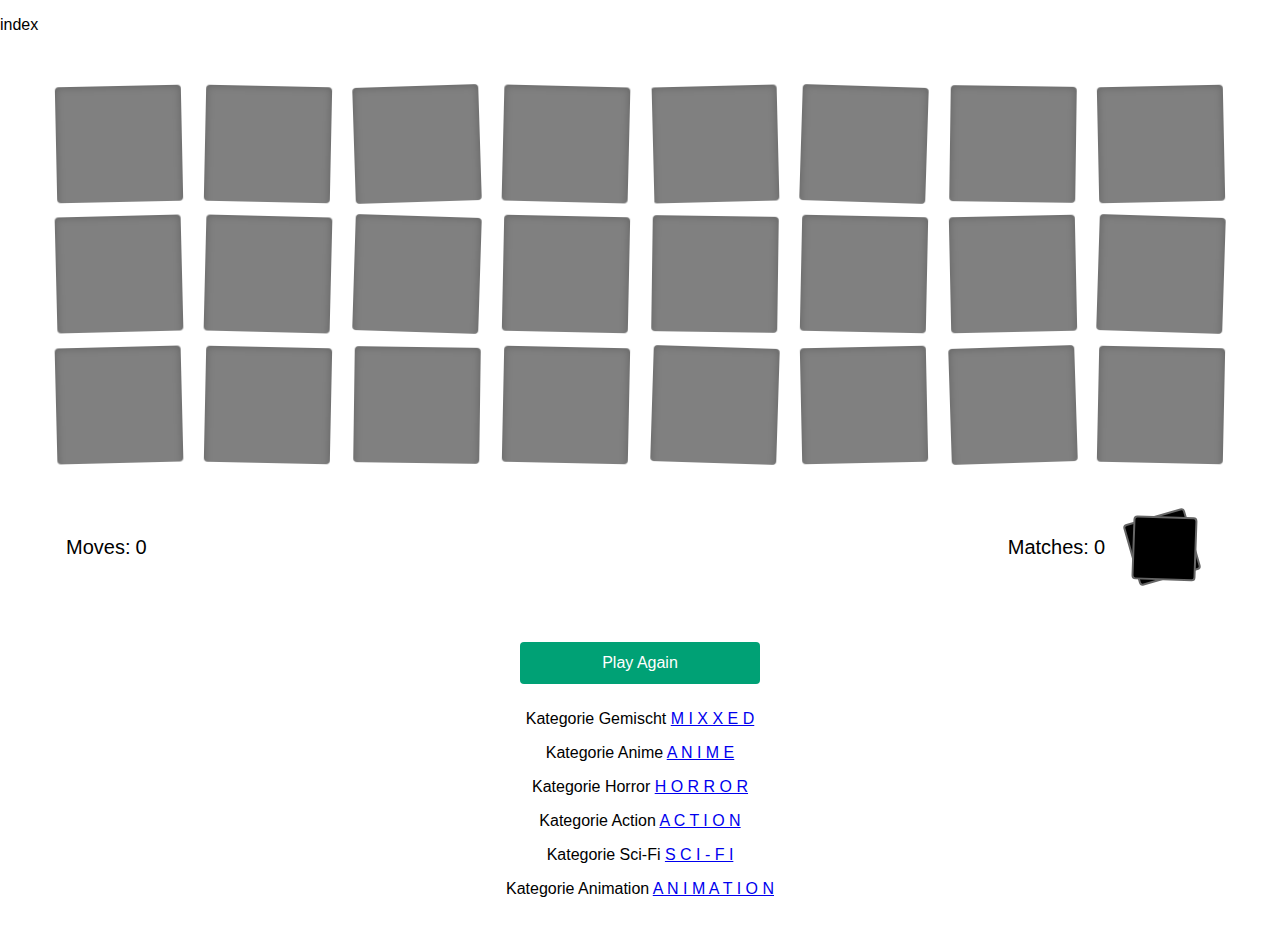
<file: index.html>
<!DOCTYPE html>
<html lang="en">
<head>
    <title>Matching Game by ilim oezdemir</title>
    <meta charset="utf-8" />
    <meta name="viewport" content="width=device-width,initial-scale=1,user-scalable=no" />
    <meta name="robots" content="index, follow, noarchive, noodp, max-snippet:-1, max-image-preview:large, max-video-preview:-1" />
    <meta name="description" content="memory-game" />
    
    <link rel="stylesheet" type="text/css" media="all" href="./css/memory.css" />
    <link rel="stylesheet" type="text/css" media="all" href="./css/memory-game.css" />
   
</head>
<body>
    <p><index class="html">index</index></p>
    <div class="page page-memory-game">
        <div class="memory-game" id="memoryGame">
            <div class="memory-board"></div>
            <div class="memory-slider no-match slideUp" id="noMatch">No Match</div>
            <div class="memory-slider match slideUp" id="match">Match!</div>
            <div class="memory-ui">
                <span class="memory-moves">Moves: <span id="memoryMoves">0</span></span>
                <span class="memory-matches">Matches: <span id="memoryMatches">0</span> <span class="memory-matches-cards" id="memoryMatchesCards"></span></span>
            </div>
            <div class="modal modal-fadeIn" id="modal-finish">
                <div class="modal-stage">
                    <div class="modal-body">
                        <h1></h1>
                        <p><strong></strong></p>
                        <button class="playBtn">Play Again</button>
                    </div>
                </div>
            </div>
            <p>Kategorie Gemischt <a href="index.html"> M I X X E D </a></p>
            <p>Kategorie Anime <a href="index01.html"> A N I M E </a></p>
            <p>Kategorie Horror <a href="index02.html"> H O R R O R </a></p>
            <p>Kategorie Action <a href="index03.html"> A C T I O N </a></p>
            <p>Kategorie Sci-Fi <a href="index04.html"> S C I - F I  </a></p>
            <p>Kategorie Animation <a href="index05.html"> A N I M A T I O N </a></p>
        </div>
        <script src="js/memory-game.js"></script>
        <script type="module">
            import MemoryCards from './js/memory-cards.js';
            let memoryGame = new MemoryGame({
                selector: document.getElementById('memoryGame'),
                cards: MemoryCards.getCards()
            });
        </script>
    </div>
</body>
</html>
</file>
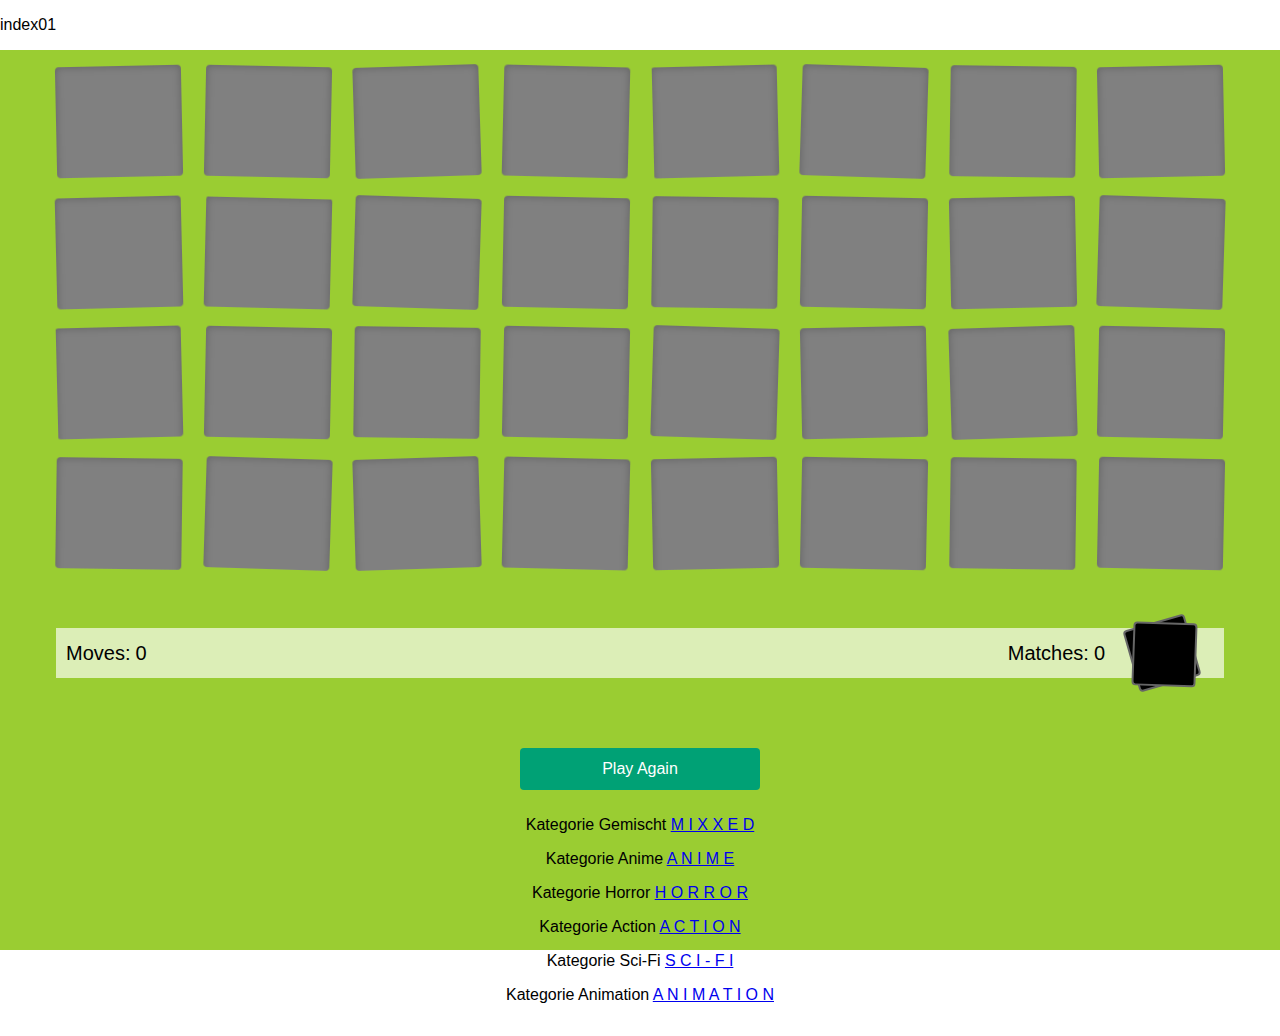
<file: index01.html>
<!DOCTYPE html>
<html lang="en">
<head>
    <title>Matching Game by ilim oezdemir</title>
    <meta charset="utf-8" />
    <meta name="viewport" content="width=device-width,initial-scale=1,user-scalable=no" />
    <meta name="robots" content="index, follow, noarchive, noodp, max-snippet:-1, max-image-preview:large, max-video-preview:-1" />
    <meta name="description" content="memory-game" />
    
    <link rel="stylesheet" type="text/css" media="all" href="./css/memory01.css" />
    <link rel="stylesheet" type="text/css" media="all" href="./css/memory-game01.css" />
 
</head>
<body>
    <p><index class="html">index01</index></p>
    <div class="page page-memory-game">
        <div class="memory-game" id="memoryGame">
            <div class="memory-board"></div>
            <div class="memory-slider no-match slideUp" id="noMatch">No Match</div>
            <div class="memory-slider match slideUp" id="match">Match!</div>
            <div class="memory-ui">
                <span class="memory-moves">Moves: <span id="memoryMoves">0</span></span>
                <span class="memory-matches">Matches: <span id="memoryMatches">0</span> <span class="memory-matches-cards" id="memoryMatchesCards"></span></span>
            </div>
            <div class="modal modal-fadeIn" id="modal-finish">
                <div class="modal-stage">
                    <div class="modal-body">
                        <h1></h1>
                        <p><strong></strong> </p>
                        <button class="playBtn">Play Again</button>
                    </div>
                </div>
            </div>
            <p>Kategorie Gemischt <a href="index.html"> M I X X E D </a></p>
            <p>Kategorie Anime <a href="index01.html"> A N I M E </a></p>
            <p>Kategorie Horror <a href="index02.html"> H O R R O R </a></p>
            <p>Kategorie Action <a href="index03.html"> A C T I O N </a></p>
            <p>Kategorie Sci-Fi <a href="index04.html"> S C I - F I  </a></p>
            <p>Kategorie Animation <a href="index05.html"> A N I M A T I O N </a></p>
        </div>
        <script src="js/memory-game.js"></script>
        <script type="module">
            import MemoryCards from './js/memory-cards01.js';
            let memoryGame = new MemoryGame({
                selector: document.getElementById('memoryGame'),
                cards: MemoryCards.getCards()
            });
        </script>
    </div>
</body>
</html>
</file>
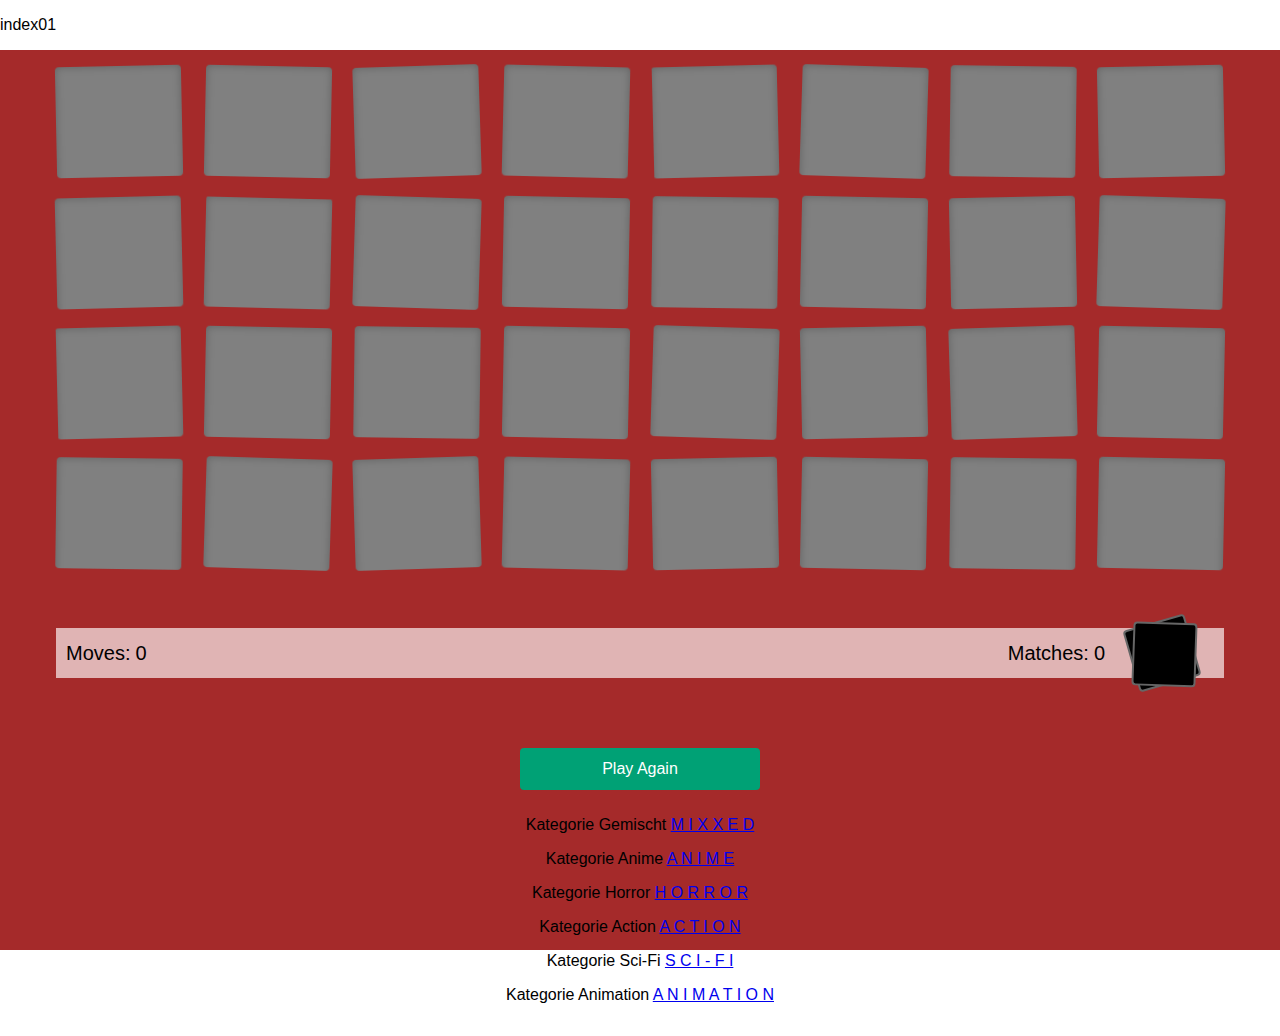
<file: index02.html>
<!DOCTYPE html>
<html lang="en">
<head>
    <title>Matching Game by ilim oezdemir</title>
    <meta charset="utf-8" />
    <meta name="viewport" content="width=device-width,initial-scale=1,user-scalable=no" />
    <meta name="robots" content="index, follow, noarchive, noodp, max-snippet:-1, max-image-preview:large, max-video-preview:-1" />
    <meta name="description" content="memory-game" />
    
    <link rel="stylesheet" type="text/css" media="all" href="./css/memory02.css" />
    <link rel="stylesheet" type="text/css" media="all" href="./css/memory-game02.css" />
    
</head>
<body>
    <p><index class="html">index01</index></p>
    <div class="page page-memory-game">
        <div class="memory-game" id="memoryGame">
            <div class="memory-board"></div>
            <div class="memory-slider no-match slideUp" id="noMatch">No Match</div>
            <div class="memory-slider match slideUp" id="match">Match!</div>
            <div class="memory-ui">
                <span class="memory-moves">Moves: <span id="memoryMoves">0</span></span>
                <span class="memory-matches">Matches: <span id="memoryMatches">0</span> <span class="memory-matches-cards" id="memoryMatchesCards"></span></span>
            </div>
            <div class="modal modal-fadeIn" id="modal-finish">
                <div class="modal-stage">
                    <div class="modal-body">
                        <h1></h1>
                        <p><strong></strong></p>
                        <button class="playBtn">Play Again</button>
                    </div>
                </div>
            </div>
            <p>Kategorie Gemischt <a href="index.html"> M I X X E D </a></p>
            <p>Kategorie Anime <a href="index01.html"> A N I M E </a></p>
            <p>Kategorie Horror <a href="index02.html"> H O R R O R </a></p>
            <p>Kategorie Action <a href="index03.html"> A C T I O N </a></p>
            <p>Kategorie Sci-Fi <a href="index04.html"> S C I - F I  </a></p>
            <p>Kategorie Animation <a href="index05.html"> A N I M A T I O N </a></p>
        </div>
        <script src="js/memory-game.js"></script>
        <script type="module">
            import MemoryCards from './js/memory-cards02.js';
            let memoryGame = new MemoryGame({
                selector: document.getElementById('memoryGame'),
                cards: MemoryCards.getCards()
            });
        </script>
    </div>
</body>
</html>
</file>
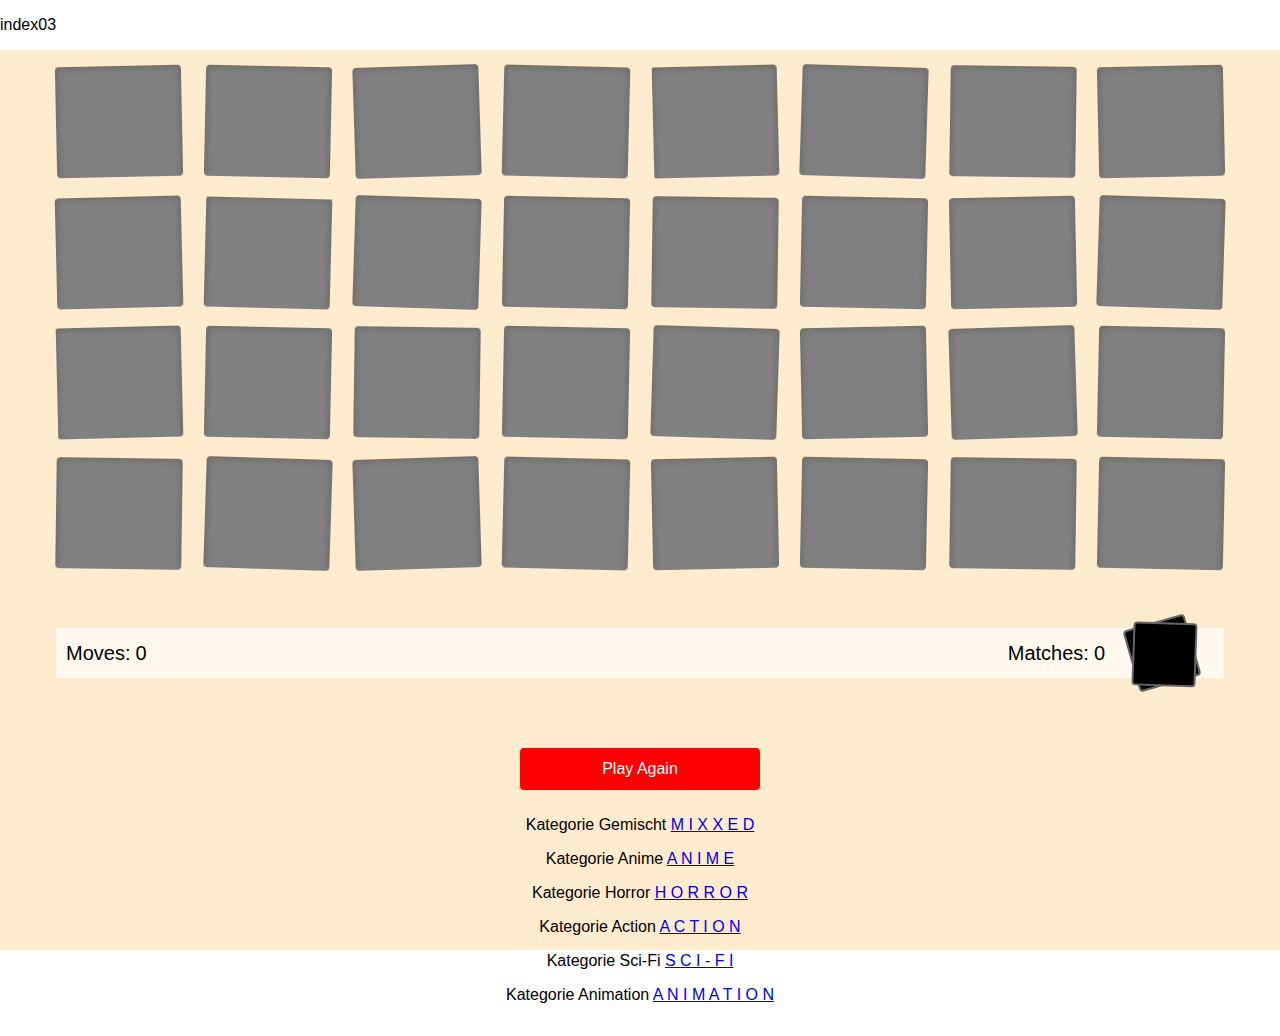
<file: index03.html>
<!DOCTYPE html>
<html lang="en">
<head>
    <title>Matching Game by ilim oezdemir</title>
    <meta charset="utf-8" />
    <meta name="viewport" content="width=device-width,initial-scale=1,user-scalable=no" />
    <meta name="robots" content="index, follow, noarchive, noodp, max-snippet:-1, max-image-preview:large, max-video-preview:-1" />
    <meta name="description" content="memory-game" />
    
    <link rel="stylesheet" type="text/css" media="all" href="./css/memory03.css" />
    <link rel="stylesheet" type="text/css" media="all" href="./css/memory-game03.css" />
 
</head>
<body>
    <p><index class="html">index03</index></p>
    <div class="page page-memory-game">
        <div class="memory-game" id="memoryGame">
            <div class="memory-board"></div>
            <div class="memory-slider no-match slideUp" id="noMatch">No Match</div>
            <div class="memory-slider match slideUp" id="match">Match!</div>
            <div class="memory-ui">
                <span class="memory-moves">Moves: <span id="memoryMoves">0</span></span>
                <span class="memory-matches">Matches: <span id="memoryMatches">0</span> <span class="memory-matches-cards" id="memoryMatchesCards"></span></span>
            </div>
            <div class="modal modal-fadeIn" id="modal-finish">
                <div class="modal-stage">
                    <div class="modal-body">
                        <h1></h1>
                        <p><strong></strong></p>
                        <button class="playBtn">Play Again</button>
                    </div>
                </div>
            </div>
            <p>Kategorie Gemischt <a href="index.html"> M I X X E D </a></p>
            <p>Kategorie Anime <a href="index01.html"> A N I M E </a></p>
            <p>Kategorie Horror <a href="index02.html"> H O R R O R </a></p>
            <p>Kategorie Action <a href="index03.html"> A C T I O N </a></p>
            <p>Kategorie Sci-Fi <a href="index04.html"> S C I - F I  </a></p>
            <p>Kategorie Animation <a href="index05.html"> A N I M A T I O N </a></p>
        </div>
        <script src="js/memory-game.js"></script>
        <script type="module">
            import MemoryCards from './js/memory-cards03.js';
            let memoryGame = new MemoryGame({
                selector: document.getElementById('memoryGame'),
                cards: MemoryCards.getCards()
            });
        </script>
    </div>
</body>
</html>
</file>
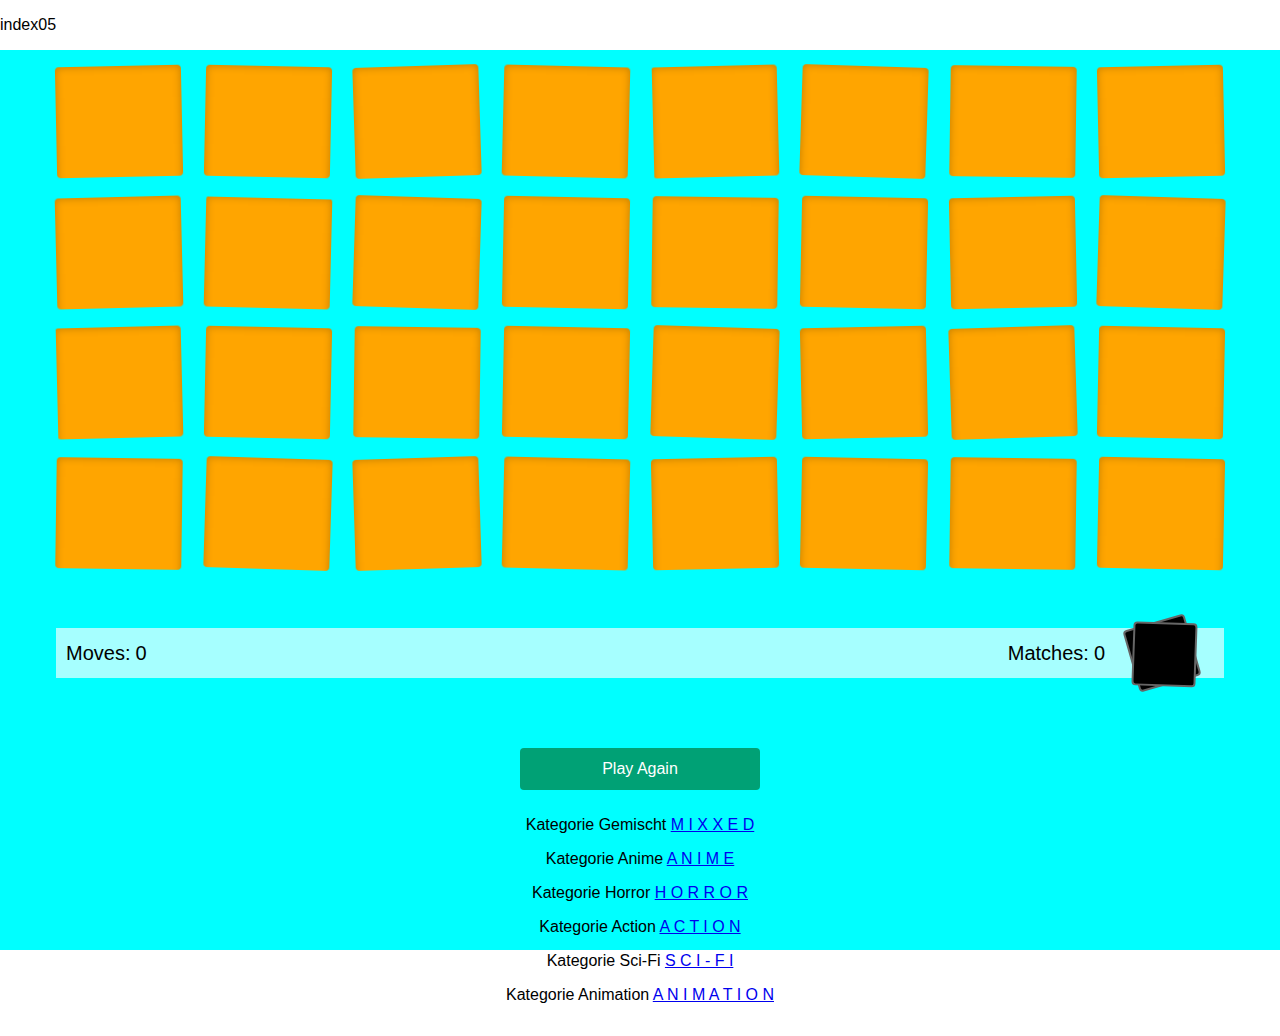
<file: index05.html>
<!DOCTYPE html>
<html lang="en">
<head>
    <title>Matching Game by ilim oezdemir</title>
    <meta charset="utf-8" />
    <meta name="viewport" content="width=device-width,initial-scale=1,user-scalable=no" />
    <meta name="robots" content="index, follow, noarchive, noodp, max-snippet:-1, max-image-preview:large, max-video-preview:-1" />
    <meta name="description" content="memory-game" />
    
    <link rel="stylesheet" type="text/css" media="all" href="./css/memory05.css" />
    <link rel="stylesheet" type="text/css" media="all" href="./css/memory-game05.css" />
    
</head>
<body>
    <p><index class="html">index05</index></p>
    <div class="page page-memory-game">
        <div class="memory-game" id="memoryGame">
            <div class="memory-board"></div>
            <div class="memory-slider no-match slideUp" id="noMatch">No Match</div>
            <div class="memory-slider match slideUp" id="match">Match!</div>
            <div class="memory-ui">
                <span class="memory-moves">Moves: <span id="memoryMoves">0</span></span>
                <span class="memory-matches">Matches: <span id="memoryMatches">0</span> <span class="memory-matches-cards" id="memoryMatchesCards"></span></span>
            </div>
            <div class="modal modal-fadeIn" id="modal-finish">
                <div class="modal-stage">
                    <div class="modal-body">
                        <h1></h1>
                        <p><strong></strong></p>
                        <button class="playBtn">Play Again</button>
                    </div>
                </div>
            </div>
            <p>Kategorie Gemischt <a href="index.html"> M I X X E D </a></p>
            <p>Kategorie Anime <a href="index01.html"> A N I M E </a></p>
            <p>Kategorie Horror <a href="index02.html"> H O R R O R </a></p>
            <p>Kategorie Action <a href="index03.html"> A C T I O N </a></p>
            <p>Kategorie Sci-Fi <a href="index04.html"> S C I - F I  </a></p>
            <p>Kategorie Animation <a href="index05.html"> A N I M A T I O N </a></p>
        </div>
        <script src="js/memory-game.js"></script>
        <script type="module">
            import MemoryCards from './js/memory-cards05.js';
            let memoryGame = new MemoryGame({
                selector: document.getElementById('memoryGame'),
                cards: MemoryCards.getCards()
            });
        </script>
    </div>
</body>
</html>
</file>
<file: css/memory.css>
* {
    box-sizing: border-box;
}

html,
body {
    width: 100%;
    height: 100%;
    margin: 0;
    padding: 0;
    font-family:  'Segoe UI', Tahoma, Geneva, Verdana, sans-serif;
}

.page-memory-game {
    width: 100%;
    height: 100%;
    display: flex;
    justify-content: center;
    align-items: center;
    flex-wrap: wrap;
    text-align: center;
    background: white;
}
</file>
<file: css/memory-game.css>
.memory-game {
    width: 100%;
    max-width: 1200px;
    margin: 0 auto;
    padding: 1em;
    overflow: hidden;
    position: relative;
    /* background-color: #f0f0f0; */
}
.memory-board {
    width: 100%;
    margin: 0;
    padding: 0;
    position: relative;
    display: grid;
    grid-template-columns: repeat(auto-fit, minmax(10.5%, 1fr));
    grid-gap: 4% 2%;
}
/*
    @media $query.m
    grid-template-columns: repeat(auto-fill, minmax(180px, 1fr))
        grid-gap: 20px
*/

.memory-card-item {
    width: 100%;
    height: 100%;
    /* border: 3px solid #f1f1f1; */
    perspective: 1000px; /* Remove this if you don't want the 3D effect */
    background-color: transparent;
    border-radius: 4px;
    overflow: hidden;
    position: relative;
}
.memory-card-item.visible .memory-card-item-inner {
    transform: rotateY(180deg);
}
.memory-card-item.no-match:before {
    content: '';
    width: 100%;
    height: 100%;
    z-index: 1;
    position: absolute;
    top: 0;
    left: 0;
    background-color: rgba(255, 50, 50, 0.5);
}
.memory-card-item.solved {
    opacity: 0.0;
}
.memory-card-item.solved .memory-card-item-inner {
    transform: rotateY(180deg);
}

.memory-card-item:nth-child(n+1) {
    transform: rotate(1.2deg);
}
.memory-card-item:nth-child(2n+1) {
    transform: rotate(-1.8deg);
}
.memory-card-item:nth-child(3n+1) {
    transform: rotate(1.4deg);
}
.memory-card-item:nth-child(4n+1) {
    transform: rotate(-1.4deg);
}
.memory-card-item:nth-child(5n+1) {
    transform: rotate(1.8deg);
}
.memory-card-item:nth-child(6n+1) {
    transform: rotate(0.8deg);
}
.memory-card-item:nth-child(7n+1) {
    transform: rotate(-1.2deg);
}

.memory-card-item-inner {
    width: 100%;
    padding-top: 100%;
    display: block;
    text-align: center;
    position: relative;
    transition: transform 0.25s;
    transform-style: preserve-3d;
}

.memory-card-item-front,
.memory-card-item-back {
    top: 0;
    position: absolute;
    width: 100%;
    height: 100%;
    -webkit-backface-visibility: hidden;
    backface-visibility: hidden;
}


/* Darstellung der Zelle1 */
.memory-card-item-front {
    padding: 20px;
    color: black;
    cursor: pointer;
    box-shadow: inset 0 0 8px rgba(0,0,0, 0.25);
    transition: all 150ms ease-in-out;
    /*background: repeating-linear-gradient(
        -45deg,
        #222,
        #222 10px,
        #333 10px,
        #333 20px
    );
    */
    background-color: gray;

}

/*
.memory-item:hover .memory-item-inner {
    transform: rotateY(25deg);
}
*/
.memory-card-item:hover .memory-card-item-front {

    /* Effekt über der Zelle1 mit Mouse */
    /*
    background: repeating-linear-gradient(
            -45deg,
            #333,
            #333 10px,
            #444 10px,
            #444 20px
    );
    */
    background-color: black;
}
.memory-card-item-back {
    color: white;
    transform: rotateY(180deg);
}
.memory-card-item img {
    height: 100%;
}




.memory-ui {
    height: 50px;
    margin: 3em 0;
    padding: 10px;
    display: flex;
    justify-content: space-between;
    align-items: center;
    font-size: 20px;
    background-color: rgba(255,255,255,0.65);
}
.memory-ui .memory-moves {
    display: flex;
}
.memory-ui .memory-matches {
    display: flex;
    align-items: center;
}
#memoryMoves,
#memoryMatches {
    margin: 0 5px;
    font-weight: 500;
}
.memory-matches-cards {
    margin: 0 20px;
}
.memory-matches-cards,
.memory-matches-cards:before {
    width: 64px;
    height: 64px;
    display: block;
    transform: rotate(-16deg);
    border-radius: 4px;
    box-sizing: border-box;
    border: 2px solid #666;
    /*
    background: repeating-linear-gradient(
        -45deg,
        #222,
        #222 5px,
        #333 5px,
        #333 10px
    );
    */
    background-color: black;
}
.memory-matches-cards:before {
    content: '';
    transform: rotate(18deg);
}





.memory-slider {
    width: 300px;
    height: auto;
    margin-left: -150px;
    display: flex;
    justify-content: center;
    align-items: center;
    opacity: 1.0;
    position: absolute;
    left: 50%;
    top: 60%;
    transform: scale(1.0);

    visibility: hidden;
    backface-visibility: hidden;
}


/* Darstellung Effekt beim NO-Match */
.memory-slider.no-match {
    color: red;
    font-size: 150px;
    font-weight: 600;
    text-transform: uppercase;
    text-shadow: #fff 0 1px 1px;
}

/* Darstellung Effekt beim Match */
.memory-slider.match {
    color: red;
    font-size: 150px;
    font-weight: 600;
    text-transform: uppercase;
    text-shadow: #fff 0 1px 1px;
}


.memory-slider.show {
    visibility: visible;
    transition: all 1000ms;
}


.memory-slider.show.slideUp {
    top: 50%;
    opacity: 0.0;
}



.move-item {
    width: 64px;
    height: 64px;
    display: block;
    position: fixed;
    transition: all 350ms ease-out;
}
.move-item img {
    width: 100%;
    height: 100%;
}





.playBtn {
    width: auto;
    min-width: 240px;
    margin: 10px auto;
    padding: 12px;
    display: inline-block;
    cursor: pointer;
    color: #fff;
    font-size: 16px;
    font-weight: 500;
    text-align: center;
    text-decoration: none;
    position: relative;
    overflow: hidden;
    outline: none;
    border: 0;
    border-radius: 4px;
    background-color: #00a175;
    transition: all 80ms ease-in-out;
}
.playBtn:hover {
    background-color: yellow;
    text-decoration: none;
}
</file>
<file: css/memory01.css>
* {
    box-sizing: border-box;
}

html,
body {
    width: 100%;
    height: 100%;
    margin: 0;
    padding: 0;
    font-family: sans-serif;
}

.page-memory-game {
    width: 100%;
    height: 100%;
    display: flex;
    justify-content: center;
    align-items: center;
    flex-wrap: wrap;
    text-align: center;
    /*background-image:  url(../img/pic_2048_88.svg) ;*/
    background-color: yellowgreen;
}

.page-title {
    width: 100%;
    color: #fff;
    font-weight: 900;
    text-shadow: #000 0 1px 1px;
    text-transform: uppercase;
}


.page-footer {
    width: 100%;
    height: 50px;
    display: flex;
    justify-content: center;
}
</file>
<file: css/memory-game01.css>
.memory-game {
    width: 100%;
    max-width: 1200px;
    margin: 0 auto;
    padding: 1em;
    overflow: hidden;
    position: relative;
    /* background-color: #f0f0f0; */
}
.memory-board {
    width: 100%;
    margin: 0;
    padding: 0;
    position: relative;
    display: grid;
    grid-template-columns: repeat(auto-fit, minmax(10.5%, 1fr));
    grid-gap: 4% 2%;
}
/*
    @media $query.m
    grid-template-columns: repeat(auto-fill, minmax(180px, 1fr))
        grid-gap: 20px
*/

.memory-card-item {
    width: 100%;
    height: 100%;
    /* border: 3px solid #f1f1f1; */
    perspective: 1000px; /* Remove this if you don't want the 3D effect */
    background-color: transparent;
    border-radius: 4px;
    overflow: hidden;
    position: relative;
}
.memory-card-item.visible .memory-card-item-inner {
    transform: rotateY(180deg);
}
.memory-card-item.no-match:before {
    content: '';
    width: 100%;
    height: 100%;
    z-index: 1;
    position: absolute;
    top: 0;
    left: 0;
    background-color: rgba(255, 50, 50, 0.5);
}
.memory-card-item.solved {
    opacity: 0.0;
}
.memory-card-item.solved .memory-card-item-inner {
    transform: rotateY(180deg);
}

.memory-card-item:nth-child(n+1) {
    transform: rotate(1.2deg);
}
.memory-card-item:nth-child(2n+1) {
    transform: rotate(-1.8deg);
}
.memory-card-item:nth-child(3n+1) {
    transform: rotate(1.4deg);
}
.memory-card-item:nth-child(4n+1) {
    transform: rotate(-1.4deg);
}
.memory-card-item:nth-child(5n+1) {
    transform: rotate(1.8deg);
}
.memory-card-item:nth-child(6n+1) {
    transform: rotate(0.8deg);
}
.memory-card-item:nth-child(7n+1) {
    transform: rotate(-1.2deg);
}

.memory-card-item-inner {
    width: 100%;
    padding-top: 100%;
    display: block;
    text-align: center;
    position: relative;
    transition: transform 0.25s;
    transform-style: preserve-3d;
}

.memory-card-item-front,
.memory-card-item-back {
    top: 0;
    position: absolute;
    width: 100%;
    height: 100%;
    -webkit-backface-visibility: hidden;
    backface-visibility: hidden;
}


/* Darstellung der Zelle1 */
.memory-card-item-front {
    padding: 20px;
    color: black;
    cursor: pointer;
    box-shadow: inset 0 0 8px rgba(0,0,0, 0.25);
    transition: all 150ms ease-in-out;
    /*background: repeating-linear-gradient(
        -45deg,
        #222,
        #222 10px,
        #333 10px,
        #333 20px
    );
    */
    background-color: gray;

}

/*
.memory-item:hover .memory-item-inner {
    transform: rotateY(25deg);
}
*/
.memory-card-item:hover .memory-card-item-front {

    /* Effekt über der Zelle1 mit Mouse */
    /*
    background: repeating-linear-gradient(
            -45deg,
            #333,
            #333 10px,
            #444 10px,
            #444 20px
    );
    */
    background-color: black;
}
.memory-card-item-back {
    color: white;
    transform: rotateY(180deg);
}
.memory-card-item img {
    height: 100%;
}




.memory-ui {
    height: 50px;
    margin: 3em 0;
    padding: 10px;
    display: flex;
    justify-content: space-between;
    align-items: center;
    font-size: 20px;
    background-color: rgba(255,255,255,0.65);
}
.memory-ui .memory-moves {
    display: flex;
}
.memory-ui .memory-matches {
    display: flex;
    align-items: center;
}
#memoryMoves,
#memoryMatches {
    margin: 0 5px;
    font-weight: 500;
}
.memory-matches-cards {
    margin: 0 20px;
}
.memory-matches-cards,
.memory-matches-cards:before {
    width: 64px;
    height: 64px;
    display: block;
    transform: rotate(-16deg);
    border-radius: 4px;
    box-sizing: border-box;
    border: 2px solid #666;
    /*
    background: repeating-linear-gradient(
        -45deg,
        #222,
        #222 5px,
        #333 5px,
        #333 10px
    );
    */
    background-color: black;
}
.memory-matches-cards:before {
    content: '';
    transform: rotate(18deg);
}





.memory-slider {
    width: 300px;
    height: auto;
    margin-left: -150px;
    display: flex;
    justify-content: center;
    align-items: center;
    opacity: 1.0;
    position: absolute;
    left: 50%;
    top: 60%;
    transform: scale(1.0);

    visibility: hidden;
    backface-visibility: hidden;
}


/* Darstellung Effekt beim NO-Match */
.memory-slider.no-match {
    color: red;
    font-size: 150px;
    font-weight: 600;
    text-transform: uppercase;
    text-shadow: #fff 0 1px 1px;
}

/* Darstellung Effekt beim Match */
.memory-slider.match {
    color: red;
    font-size: 150px;
    font-weight: 600;
    text-transform: uppercase;
    text-shadow: #fff 0 1px 1px;
}


.memory-slider.show {
    visibility: visible;
    transition: all 1000ms;
}


.memory-slider.show.slideUp {
    top: 50%;
    opacity: 0.0;
}



.move-item {
    width: 64px;
    height: 64px;
    display: block;
    position: fixed;
    transition: all 350ms ease-out;
}
.move-item img {
    width: 100%;
    height: 100%;
}





.playBtn {
    width: auto;
    min-width: 240px;
    margin: 10px auto;
    padding: 12px;
    display: inline-block;
    cursor: pointer;
    color: #fff;
    font-size: 16px;
    font-weight: 500;
    text-align: center;
    text-decoration: none;
    position: relative;
    overflow: hidden;
    outline: none;
    border: 0;
    border-radius: 4px;
    background-color: #00a175;
    transition: all 80ms ease-in-out;
}
.playBtn:hover {
    background-color: blue;
    text-decoration: none;
}
</file>
<file: css/memory02.css>
* {
    box-sizing: border-box;
}

html,
body {
    width: 100%;
    height: 100%;
    margin: 0;
    padding: 0;
    font-family: sans-serif;
}

.page-memory-game {
    width: 100%;
    height: 100%;
    display: flex;
    justify-content: center;
    align-items: center;
    flex-wrap: wrap;
    text-align: center;
    background-color: brown;
}

.page-title {
    width: 100%;
    color: #fff;
    font-weight: 900;
    text-shadow: #000 0 1px 1px;
    text-transform: uppercase;
}
.page-footer {
    width: 100%;
    height: 50px;
    display: flex;
    justify-content: center;
}
</file>
<file: css/memory-game02.css>
.memory-game {
        width: 100%;
        max-width: 1200px;
        margin: 0 auto;
        padding: 1em;
        overflow: hidden;
        position: relative;
        /* background-color: #f0f0f0; */
    }
    .memory-board {
        width: 100%;
        margin: 0;
        padding: 0;
        position: relative;
        display: grid;
        grid-template-columns: repeat(auto-fit, minmax(10.5%, 1fr));
        grid-gap: 4% 2%;
    }
    /*
        @media $query.m
        grid-template-columns: repeat(auto-fill, minmax(180px, 1fr))
            grid-gap: 20px
    */
    
    .memory-card-item {
        width: 100%;
        height: 100%;
        /* border: 3px solid #f1f1f1; */
        perspective: 1000px; /* Remove this if you don't want the 3D effect */
        background-color: transparent;
        border-radius: 4px;
        overflow: hidden;
        position: relative;
    }
    .memory-card-item.visible .memory-card-item-inner {
        transform: rotateY(180deg);
    }
    .memory-card-item.no-match:before {
        content: '';
        width: 100%;
        height: 100%;
        z-index: 1;
        position: absolute;
        top: 0;
        left: 0;
        background-color: rgba(255, 50, 50, 0.5);
    }
    .memory-card-item.solved {
        opacity: 0.0;
    }
    .memory-card-item.solved .memory-card-item-inner {
        transform: rotateY(180deg);
    }
    
    .memory-card-item:nth-child(n+1) {
        transform: rotate(1.2deg);
    }
    .memory-card-item:nth-child(2n+1) {
        transform: rotate(-1.8deg);
    }
    .memory-card-item:nth-child(3n+1) {
        transform: rotate(1.4deg);
    }
    .memory-card-item:nth-child(4n+1) {
        transform: rotate(-1.4deg);
    }
    .memory-card-item:nth-child(5n+1) {
        transform: rotate(1.8deg);
    }
    .memory-card-item:nth-child(6n+1) {
        transform: rotate(0.8deg);
    }
    .memory-card-item:nth-child(7n+1) {
        transform: rotate(-1.2deg);
    }
    
    .memory-card-item-inner {
        width: 100%;
        padding-top: 100%;
        display: block;
        text-align: center;
        position: relative;
        transition: transform 0.25s;
        transform-style: preserve-3d;
    }
    
    .memory-card-item-front,
    .memory-card-item-back {
        top: 0;
        position: absolute;
        width: 100%;
        height: 100%;
        -webkit-backface-visibility: hidden;
        backface-visibility: hidden;
    }
    
    
    /* Darstellung der Zelle1 */
    .memory-card-item-front {
        padding: 20px;
        color: black;
        cursor: pointer;
        box-shadow: inset 0 0 8px rgba(0,0,0, 0.25);
        transition: all 150ms ease-in-out;
        /*background: repeating-linear-gradient(
            -45deg,
            #222,
            #222 10px,
            #333 10px,
            #333 20px
        );
        */
        background-color: gray;
    
    }
    
    /*
    .memory-item:hover .memory-item-inner {
        transform: rotateY(25deg);
    }
    */
    .memory-card-item:hover .memory-card-item-front {
    
        /* Effekt über der Zelle1 mit Mouse */
        /*
        background: repeating-linear-gradient(
                -45deg,
                #333,
                #333 10px,
                #444 10px,
                #444 20px
        );
        */
        background-color: black;
    }
    .memory-card-item-back {
        color: white;
        transform: rotateY(180deg);
    }
    .memory-card-item img {
        height: 100%;
    }
    
    
    
    
    .memory-ui {
        height: 50px;
        margin: 3em 0;
        padding: 10px;
        display: flex;
        justify-content: space-between;
        align-items: center;
        font-size: 20px;
        background-color: rgba(255,255,255,0.65);
    }
    .memory-ui .memory-moves {
        display: flex;
    }
    .memory-ui .memory-matches {
        display: flex;
        align-items: center;
    }
    #memoryMoves,
    #memoryMatches {
        margin: 0 5px;
        font-weight: 500;
    }
    .memory-matches-cards {
        margin: 0 20px;
    }
    .memory-matches-cards,
    .memory-matches-cards:before {
        width: 64px;
        height: 64px;
        display: block;
        transform: rotate(-16deg);
        border-radius: 4px;
        box-sizing: border-box;
        border: 2px solid #666;
        /*
        background: repeating-linear-gradient(
            -45deg,
            #222,
            #222 5px,
            #333 5px,
            #333 10px
        );
        */
        background-color: black;
    }
    .memory-matches-cards:before {
        content: '';
        transform: rotate(18deg);
    }
    
    
    
    
    
    .memory-slider {
        width: 300px;
        height: auto;
        margin-left: -150px;
        display: flex;
        justify-content: center;
        align-items: center;
        opacity: 1.0;
        position: absolute;
        left: 50%;
        top: 60%;
        transform: scale(1.0);
    
        visibility: hidden;
        backface-visibility: hidden;
    }
    
    
    /* Darstellung Effekt beim NO-Match */
    .memory-slider.no-match {
        color: red;
        font-size: 150px;
        font-weight: 600;
        text-transform: uppercase;
        text-shadow: #fff 0 1px 1px;
    }
    
    /* Darstellung Effekt beim Match */
    .memory-slider.match {
        color: red;
        font-size: 150px;
        font-weight: 600;
        text-transform: uppercase;
        text-shadow: #fff 0 1px 1px;
    }
    
    
    .memory-slider.show {
        visibility: visible;
        transition: all 1000ms;
    }
    
    
    .memory-slider.show.slideUp {
        top: 50%;
        opacity: 0.0;
    }
    
    
    
    .move-item {
        width: 64px;
        height: 64px;
        display: block;
        position: fixed;
        transition: all 350ms ease-out;
    }
    .move-item img {
        width: 100%;
        height: 100%;
    }
    
    
    
    
    
    .playBtn {
        width: auto;
        min-width: 240px;
        margin: 10px auto;
        padding: 12px;
        display: inline-block;
        cursor: pointer;
        color: #fff;
        font-size: 16px;
        font-weight: 500;
        text-align: center;
        text-decoration: none;
        position: relative;
        overflow: hidden;
        outline: none;
        border: 0;
        border-radius: 4px;
        background-color: #00a175;
        transition: all 80ms ease-in-out;
    }
    .playBtn:hover {
        background-color: orangered;
        text-decoration: none;
    }
</file>
<file: css/memory03.css>
* {
    box-sizing: border-box;
}

html,
body {
    width: 100%;
    height: 100%;
    margin: 0;
    padding: 0;
    font-family: sans-serif;
}

.page-memory-game {
    width: 100%;
    height: 100%;
    display: flex;
    justify-content: center;
    align-items: center;
    flex-wrap: wrap;
    text-align: center;
    /*background-image:  url(../img/pic_2048_88.svg) ;*/
    background-color: blanchedalmond;
}

.page-title {
    width: 100%;
    color: #fff;
    font-weight: 900;
    text-shadow: #000 0 1px 1px;
    text-transform: uppercase;
}
.page-footer {
    width: 100%;
    height: 50px;
    display: flex;
    justify-content: center;
}
</file>
<file: css/memory-game03.css>
.memory-game {
    width: 100%;
    max-width: 1200px;
    margin: 0 auto;
    padding: 1em;
    overflow: hidden;
    position: relative;
    /* background-color: #f0f0f0; */
}
.memory-board {
    width: 100%;
    margin: 0;
    padding: 0;
    position: relative;
    display: grid;
    grid-template-columns: repeat(auto-fit, minmax(10.5%, 1fr));
    grid-gap: 4% 2%;
}
/*
    @media $query.m
    grid-template-columns: repeat(auto-fill, minmax(180px, 1fr))
        grid-gap: 20px
*/

.memory-card-item {
    width: 100%;
    height: 100%;
    /* border: 3px solid #f1f1f1; */
    perspective: 1000px; /* Remove this if you don't want the 3D effect */
    background-color: transparent;
    border-radius: 4px;
    overflow: hidden;
    position: relative;
}
.memory-card-item.visible .memory-card-item-inner {
    transform: rotateY(180deg);
}
.memory-card-item.no-match:before {
    content: '';
    width: 100%;
    height: 100%;
    z-index: 1;
    position: absolute;
    top: 0;
    left: 0;
    background-color: rgba(255, 50, 50, 0.5);
}
.memory-card-item.solved {
    opacity: 0.0;
}
.memory-card-item.solved .memory-card-item-inner {
    transform: rotateY(180deg);
}

.memory-card-item:nth-child(n+1) {
    transform: rotate(1.2deg);
}
.memory-card-item:nth-child(2n+1) {
    transform: rotate(-1.8deg);
}
.memory-card-item:nth-child(3n+1) {
    transform: rotate(1.4deg);
}
.memory-card-item:nth-child(4n+1) {
    transform: rotate(-1.4deg);
}
.memory-card-item:nth-child(5n+1) {
    transform: rotate(1.8deg);
}
.memory-card-item:nth-child(6n+1) {
    transform: rotate(0.8deg);
}
.memory-card-item:nth-child(7n+1) {
    transform: rotate(-1.2deg);
}

.memory-card-item-inner {
    width: 100%;
    padding-top: 100%;
    display: block;
    text-align: center;
    position: relative;
    transition: transform 0.25s;
    transform-style: preserve-3d;
}

.memory-card-item-front,
.memory-card-item-back {
    top: 0;
    position: absolute;
    width: 100%;
    height: 100%;
    -webkit-backface-visibility: hidden;
    backface-visibility: hidden;
}


/* Darstellung der Zelle1 */
.memory-card-item-front {
    padding: 20px;
    color: black;
    cursor: pointer;
    box-shadow: inset 0 0 8px rgba(0,0,0, 0.25);
    transition: all 150ms ease-in-out;
    /*background: repeating-linear-gradient(
        -45deg,
        #222,
        #222 10px,
        #333 10px,
        #333 20px
    );
    */
    background-color: gray;

}

/*
.memory-item:hover .memory-item-inner {
    transform: rotateY(25deg);
}
*/
.memory-card-item:hover .memory-card-item-front {

    /* Effekt über der Zelle1 mit Mouse */
    /*
    background: repeating-linear-gradient(
            -45deg,
            #333,
            #333 10px,
            #444 10px,
            #444 20px
    );
    */
    background-color: green;
}
.memory-card-item-back {
    color: white;
    transform: rotateY(180deg);
}
.memory-card-item img {
    height: 100%;
}




.memory-ui {
    height: 50px;
    margin: 3em 0;
    padding: 10px;
    display: flex;
    justify-content: space-between;
    align-items: center;
    font-size: 20px;
    background-color: rgba(255,255,255,0.65);
}
.memory-ui .memory-moves {
    display: flex;
}
.memory-ui .memory-matches {
    display: flex;
    align-items: center;
}
#memoryMoves,
#memoryMatches {
    margin: 0 5px;
    font-weight: 500;
}
.memory-matches-cards {
    margin: 0 20px;
}




.memory-matches-cards,
.memory-matches-cards:before {
    width: 64px;
    height: 64px;
    display: block;
    transform: rotate(-16deg);
    border-radius: 4px;
    box-sizing: border-box;
    border: 2px solid #666;
    /*
    background: repeating-linear-gradient(
        -45deg,
        #222,
        #222 5px,
        #333 5px,
        #333 10px
    );
    */
    background-color: black;
}





.memory-matches-cards:before {
    content: '';
    transform: rotate(18deg);
}





.memory-slider {
    width: 300px;
    height: auto;
    margin-left: -150px;
    display: flex;
    justify-content: center;
    align-items: center;
    opacity: 1.0;
    position: absolute;
    left: 50%;
    top: 60%;
    transform: scale(1.0);

    visibility: hidden;
    backface-visibility: hidden;
}


/* Darstellung Effekt beim NO-Match */
.memory-slider.no-match {
    color: red;
    font-size: 150px;
    font-weight: 600;
    text-transform: uppercase;
    text-shadow: #fff 0 1px 1px;
}

/* Darstellung Effekt beim Match */
.memory-slider.match {
    color: red;
    font-size: 150px;
    font-weight: 600;
    text-transform: uppercase;
    text-shadow: #fff 0 1px 1px;
}


.memory-slider.show {
    visibility: visible;
    transition: all 1000ms;
}


.memory-slider.show.slideUp {
    top: 50%;
    opacity: 0.0;
}



.move-item {
    width: 64px;
    height: 64px;
    display: block;
    position: fixed;
    transition: all 350ms ease-out;
}
.move-item img {
    width: 100%;
    height: 100%;
}





.playBtn {
    width: auto;
    min-width: 240px;
    margin: 10px auto;
    padding: 12px;
    display: inline-block;
    cursor: pointer;
    color: #fff;
    font-size: 16px;
    font-weight: 500;
    text-align: center;
    text-decoration: none;
    position: relative;
    overflow: hidden;
    outline: none;
    border: 0;
    border-radius: 4px;
    background-color:red;
    transition: all 80ms ease-in-out;
}
.playBtn:hover {
    background-color: black;
    text-decoration: none;
}
</file>
<file: css/memory05.css>
* {
    box-sizing: border-box;
}

html,
body {
    width: 100%;
    height: 100%;
    margin: 0;
    padding: 0;
    font-family: sans-serif;
}

.page-memory-game {
    width: 100%;
    height: 100%;
    display: flex;
    justify-content: center;
    align-items: center;
    flex-wrap: wrap;
    text-align: center;
    background-color: aqua;
}

.page-title {
    width: 100%;
    color: #fff;
    font-weight: 900;
    text-shadow: #000 0 1px 1px;
    text-transform: uppercase;
}


.page-footer {
    width: 100%;
    height: 50px;
    display: flex;
    justify-content: center;
}
</file>
<file: css/memory-game05.css>
.memory-game {
    width: 100%;
    max-width: 1200px;
    margin: 0 auto;
    padding: 1em;
    overflow: hidden;
    position: relative;
    /* background-color: #f0f0f0; */
}
.memory-board {
    width: 100%;
    margin: 0;
    padding: 0;
    position: relative;
    display: grid;
    grid-template-columns: repeat(auto-fit, minmax(10.5%, 1fr));
    grid-gap: 4% 2%;
}
/*
    @media $query.m
    grid-template-columns: repeat(auto-fill, minmax(180px, 1fr))
        grid-gap: 20px
*/

.memory-card-item {
    width: 100%;
    height: 100%;
    /* border: 3px solid #f1f1f1; */
    perspective: 1000px; /* Remove this if you don't want the 3D effect */
    background-color: transparent;
    border-radius: 4px;
    overflow: hidden;
    position: relative;
}


.memory-card-item.visible .memory-card-item-inner {
    transform: rotateY(180deg);
}


.memory-card-item.no-match:before {
    content: '';
    width: 100%;
    height: 100%;
    z-index: 1;
    position: absolute;
    top: 0;
    left: 0;
    background-color: rgba(255, 50, 50, 0.5);
}


.memory-card-item.solved {
    opacity: 0.0;
}


.memory-card-item.solved .memory-card-item-inner {
    transform: rotateY(180deg);
}



.memory-card-item:nth-child(n+1) {
    transform: rotate(1.2deg);
}



.memory-card-item:nth-child(2n+1) {
    transform: rotate(-1.8deg);
}



.memory-card-item:nth-child(3n+1) {
    transform: rotate(1.4deg);
}




.memory-card-item:nth-child(4n+1) {
    transform: rotate(-1.4deg);
}




.memory-card-item:nth-child(5n+1) {
    transform: rotate(1.8deg);
}




.memory-card-item:nth-child(6n+1) {
    transform: rotate(0.8deg);
}



.memory-card-item:nth-child(7n+1) {
    transform: rotate(-1.2deg);
}



.memory-card-item-inner {
    width: 100%;
    padding-top: 100%;
    display: block;
    text-align: center;
    position: relative;
    transition: transform 0.25s;
    transform-style: preserve-3d;
}

.memory-card-item-front,
.memory-card-item-back {
    top: 0;
    position: absolute;
    width: 100%;
    height: 100%;
    -webkit-backface-visibility: hidden;
    backface-visibility: hidden;
}





.memory-card-item-front {
    padding: 20px;
    color: black;
    cursor: pointer;
    box-shadow: inset 0 0 8px rgba(0,0,0, 0.25);
    transition: all 150ms ease-in-out;
    /*
    background: repeating-linear-gradient(
        -45deg,
        #222,
        #222 10px,
        #333 10px,
        #333 20px
    );
    */
    background: orange;

}

/*
.memory-item:hover .memory-item-inner {
    transform: rotateY(25deg);
}
*/

.memory-card-item:hover .memory-card-item-front {

    /* Effekt über der Zelle1 mit Mouse */
    /*
    background: repeating-linear-gradient(
            -45deg,
            #333,
            #333 10px,
            #444 10px,
            #444 20px
    );
    */
    background-color: black;
}



.memory-card-item-back {
    color: white;
    transform: rotateY(180deg);
}







.memory-card-item img {
    height: 100%;
}




.memory-ui {
    height: 50px;
    margin: 3em 0;
    padding: 10px;
    display: flex;
    justify-content: space-between;
    align-items: center;
    font-size: 20px;
    background-color: rgba(255,255,255,0.65);
}






.memory-ui .memory-moves {
    display: flex;
}





.memory-ui .memory-matches {
    display: flex;
    align-items: center;
}




#memoryMoves,
#memoryMatches {
    margin: 0 5px;
    font-weight: 500;
}







.memory-matches-cards {
    margin: 0 20px;
}






.memory-matches-cards,
.memory-matches-cards:before {
    width: 64px;
    height: 64px;
    display: block;
    transform: rotate(-16deg);
    border-radius: 4px;
    box-sizing: border-box;
    border: 2px solid #666;
    /*
    background: repeating-linear-gradient(
        -45deg,
        #222,
        #222 5px,
        #333 5px,
        #333 10px
    );
    */
    background-color: black;
}













.memory-matches-cards:before {
    content: '';
    transform: rotate(18deg);
}





.memory-slider {
    width: 300px;
    height: auto;
    margin-left: -150px;
    display: flex;
    justify-content: center;
    align-items: center;
    opacity: 1.0;
    position: absolute;
    left: 50%;
    top: 60%;
    transform: scale(1.0);

    visibility: hidden;
    backface-visibility: hidden;
}











.memory-slider.no-match {
    color: red;
    font-size: 40px;
    font-weight: 600;
    text-transform: uppercase;
    text-shadow: #fff 0 1px 1px;
}

















.memory-slider.match {
    color: green;
    font-size: 40px;
    font-weight: 600;
    text-transform: uppercase;
    text-shadow: #fff 0 1px 1px;
}















.memory-slider.show {
    visibility: visible;
    transition: all 1000ms;
}

















.memory-slider.show.slideUp {
    top: 50%;
    opacity: 0.0;
}












.move-item {
    width: 64px;
    height: 64px;
    display: block;
    position: fixed;
    transition: all 350ms ease-out;
}












.move-item img {
    width: 100%;
    height: 100%;
}





.playBtn {
    width: auto;
    min-width: 240px;
    margin: 10px auto;
    padding: 12px;
    display: inline-block;
    cursor: pointer;
    color: #fff;
    font-size: 16px;
    font-weight: 500;
    text-align: center;
    text-decoration: none;
    position: relative;
    overflow: hidden;
    outline: none;
    border: 0;
    border-radius: 4px;
    background-color: #00a175;
    transition: all 80ms ease-in-out;
}
















.playBtn:hover {
    background-color: #ed8105;
    text-decoration: none;
}
</file>
